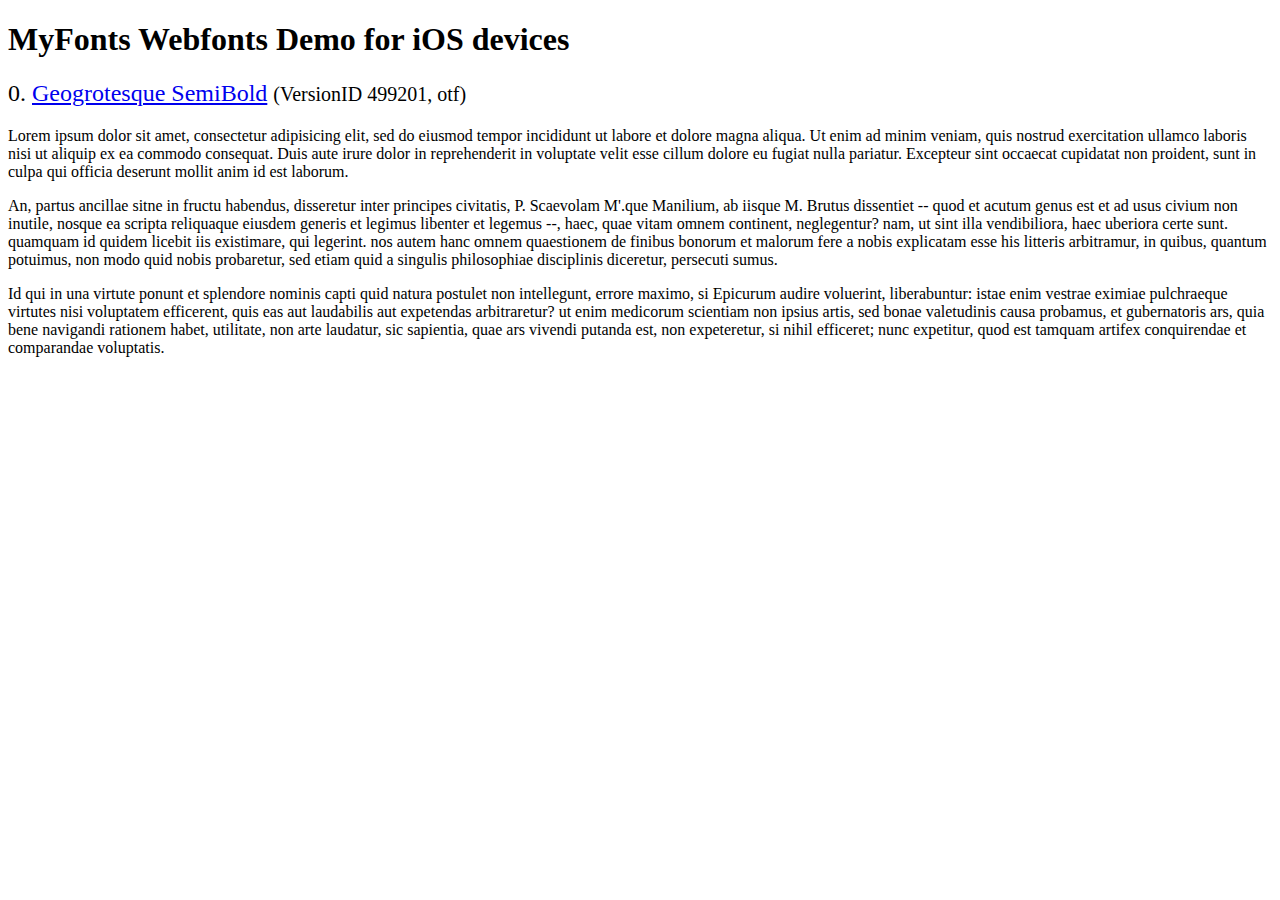
<file: HTML/assets/plugins/flexslider/demo/fonts/webfonts/geo-semibold/svg/index.html>
<!DOCTYPE html>
<html>
<head>
<title>MyFonts Webfonts Demo for iOS devices</title>
<meta http-equiv="content-type" content="text/html; charset=utf-8" />

<style type="text/css" media="all">

	h2 {
		 font-weight:normal;
	}

		
	@font-face {
		font-family:"Geogrotesque-SemiBold";
		src:url("style_169898.svg#Geogrotesque-SemiBold") format("svg");
	}
	
	.webfont_0 {
		font-family: Geogrotesque-SemiBold;
	}
		
</style>

</head>

<body>

<h1>MyFonts Webfonts Demo for iOS devices</h1>


<h2>0. <span class='webfont_0'><a href='http://new.myfonts.com/search/style::169898/'>Geogrotesque SemiBold</a></span>
<small>(VersionID 499201, otf)</small>
</h2>

<p class='webfont_0'>Lorem ipsum dolor sit amet, consectetur adipisicing elit, sed do eiusmod tempor incididunt ut labore et dolore magna aliqua. Ut enim ad minim veniam, quis nostrud exercitation ullamco laboris nisi ut aliquip ex ea commodo consequat. Duis aute irure dolor in reprehenderit in voluptate velit esse cillum dolore eu fugiat nulla pariatur. Excepteur sint occaecat cupidatat non proident, sunt in culpa qui officia deserunt mollit anim id est laborum.</p>

<p class='webfont_0'>An, partus ancillae sitne in fructu habendus, disseretur inter principes civitatis, P. Scaevolam M'.que Manilium, ab iisque M. Brutus dissentiet -- quod et acutum genus est et ad usus civium non inutile, nosque ea scripta reliquaque eiusdem generis et legimus libenter et legemus --, haec, quae vitam omnem continent, neglegentur? nam, ut sint illa vendibiliora, haec uberiora certe sunt. quamquam id quidem licebit iis existimare, qui legerint. nos autem hanc omnem quaestionem de finibus bonorum et malorum fere a nobis explicatam esse his litteris arbitramur, in quibus, quantum potuimus, non modo quid nobis probaretur, sed etiam quid a singulis philosophiae disciplinis diceretur, persecuti sumus.</p>

<p class='webfont_0'>Id qui in una virtute ponunt et splendore nominis capti quid natura postulet non intellegunt, errore maximo, si Epicurum audire voluerint, liberabuntur: istae enim vestrae eximiae pulchraeque virtutes nisi voluptatem efficerent, quis eas aut laudabilis aut expetendas arbitraretur? ut enim medicorum scientiam non ipsius artis, sed bonae valetudinis causa probamus, et gubernatoris ars, quia bene navigandi rationem habet, utilitate, non arte laudatur, sic sapientia, quae ars vivendi putanda est, non expeteretur, si nihil efficeret; nunc expetitur, quod est tamquam artifex conquirendae et comparandae voluptatis.</p>




</body>
</html>
</file>
